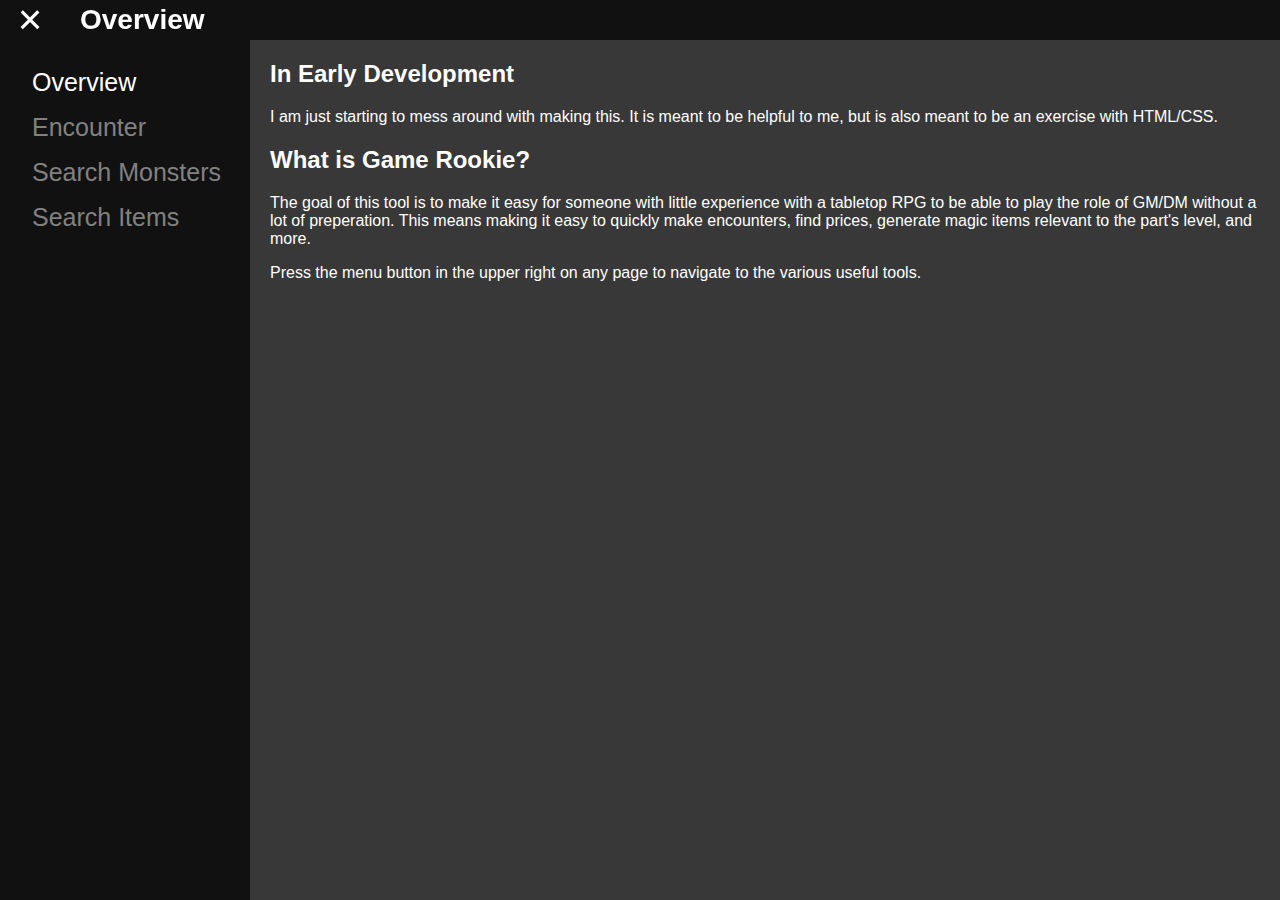
<file: index.html>
<!DOCTYPE html>
<html lang="en">

<head>
    <meta charset="UTF-8">
    <meta name="viewport" content="width=device-width, initial-scale=1.0">
    <title>Game Rookie - Overview</title>

    <link rel="stylesheet" href="css/main.css">

</head>

<body>
    <div class="topbar">
        <div class="sidebarClose" onclick="closeNav()">&times;</div>
        <div class="sidebarOpen" onclick="openNav()">&#9776;</div>
        <div class="topbarTitle">Overview</div>
    </div>
    <div id="mySidebar" class="sidebar">
        <a class="currentPage">Overview</a>
        <a href="encounter.html">Encounter</a>
        <a href="searchmonster.html">Search&nbsp;Monsters</a>
        <a href="searchitem.html">Search&nbsp;Items</a>
    </div>

    <div id="main">
        <h2>In Early Development</h2>
        I am just starting to mess around with making this. It is meant to be helpful to me, but is also meant to be an exercise with HTML/CSS.
        <h2>What is Game Rookie?</h2>
        <p>The goal of this tool is to make it easy for someone with little experience with a tabletop RPG to be able to play the role of GM/DM without a lot of preperation. This means making it easy to quickly make encounters, find prices, generate magic items relevant to the part's level, and more.</p>
        <p>Press the menu button in the upper right on any page to navigate to the various useful tools.</p>
    </div>
</body>

<script src="js/main.js"></script>

</html>
</file>
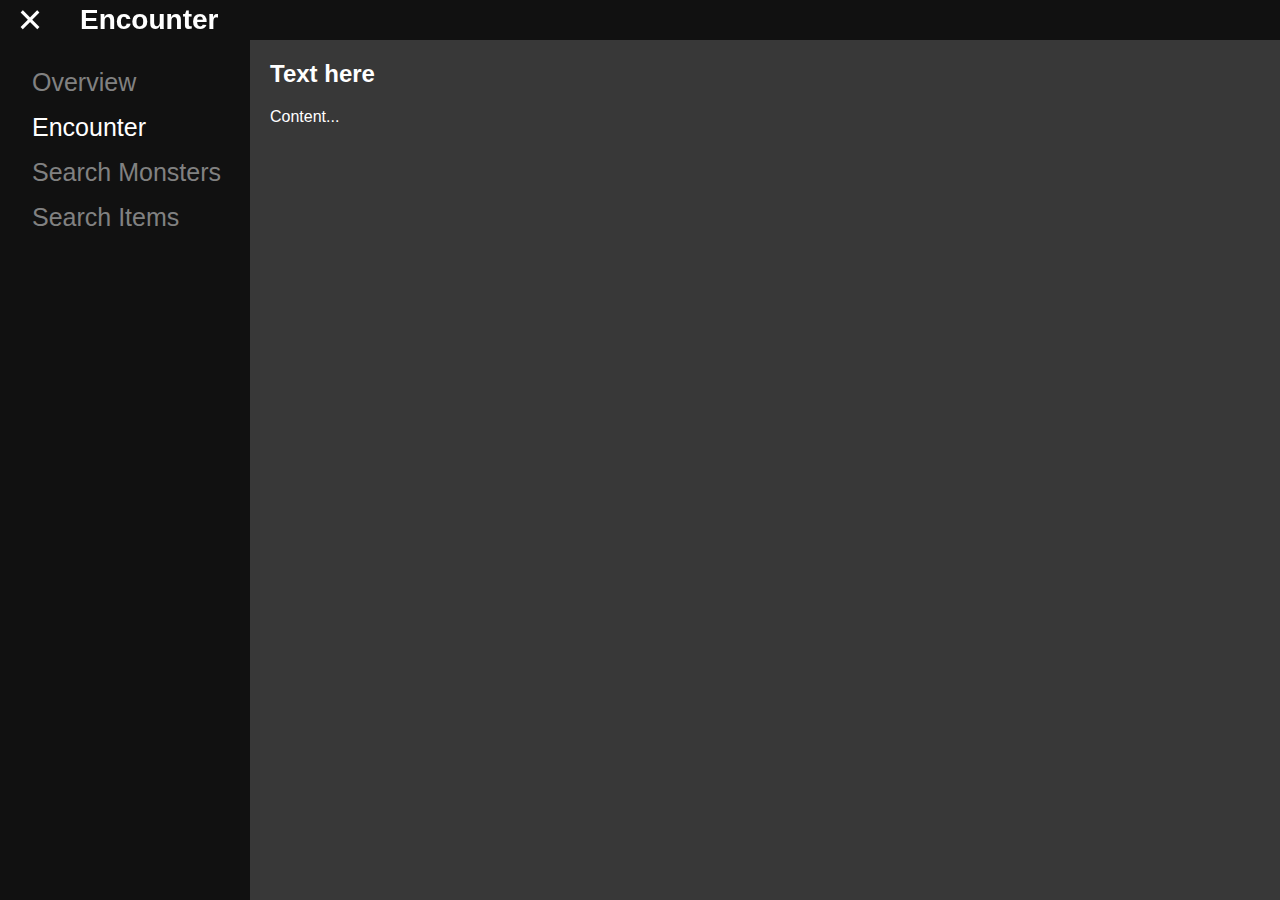
<file: encounter.html>
<!DOCTYPE html>
<html lang="en">

<head>
    <meta charset="UTF-8">
    <meta name="viewport" content="width=device-width, initial-scale=1.0">
    <title>Game Rookie - Encounter</title>

    <link rel="stylesheet" href="css/main.css">

</head>

<body>
    <div class="topbar">
        <div class="sidebarClose" onclick="closeNav()">&times;</div>
        <div class="sidebarOpen" onclick="openNav()">&#9776;</div>
        <div class="topbarTitle">Encounter</div>
    </div>
    <div id="mySidebar" class="sidebar">
        <a href="index.html">Overview</a>
        <a class="currentPage">Encounter</a>
        <a href="searchmonster.html">Search&nbsp;Monsters</a>
        <a href="searchitem.html">Search&nbsp;Items</a>
    </div>

    <div id="main">
        <h2>Text here</h2>
        <p>Content...</p>
    </div>
</body>

<script src="js/main.js"></script>

</html>
</file>
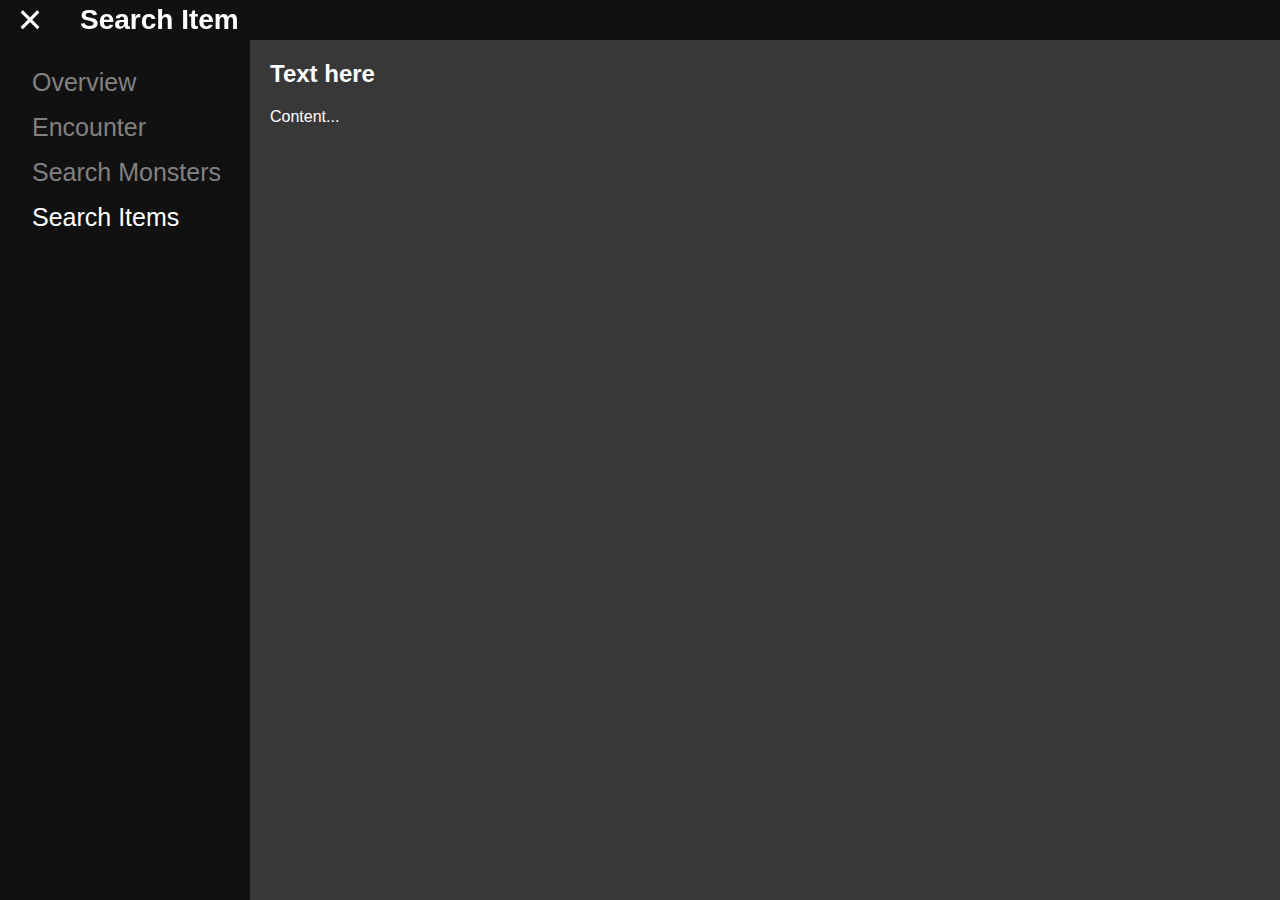
<file: searchitem.html>
<!DOCTYPE html>
<html lang="en">

<head>
    <meta charset="UTF-8">
    <meta name="viewport" content="width=device-width, initial-scale=1.0">
    <title>Game Rookie - Search Item</title>

    <link rel="stylesheet" href="css/main.css">

</head>

<body>
    <div class="topbar">
        <div class="sidebarClose" onclick="closeNav()">&times;</div>
        <div class="sidebarOpen" onclick="openNav()">&#9776;</div>
        <div class="topbarTitle">Search Item</div>
    </div>
    <div id="mySidebar" class="sidebar">
        <a href="index.html">Overview</a>
        <a href="encounter.html">Encounter</a>
        <a href="searchmonster.html">Search&nbsp;Monsters</a>
        <a class="currentPage">Search&nbsp;Items</a>
    </div>

    <div id="main">
        <h2>Text here</h2>
        <p>Content...</p>
    </div>
</body>

<script src="js/main.js"></script>

</html>
</file>
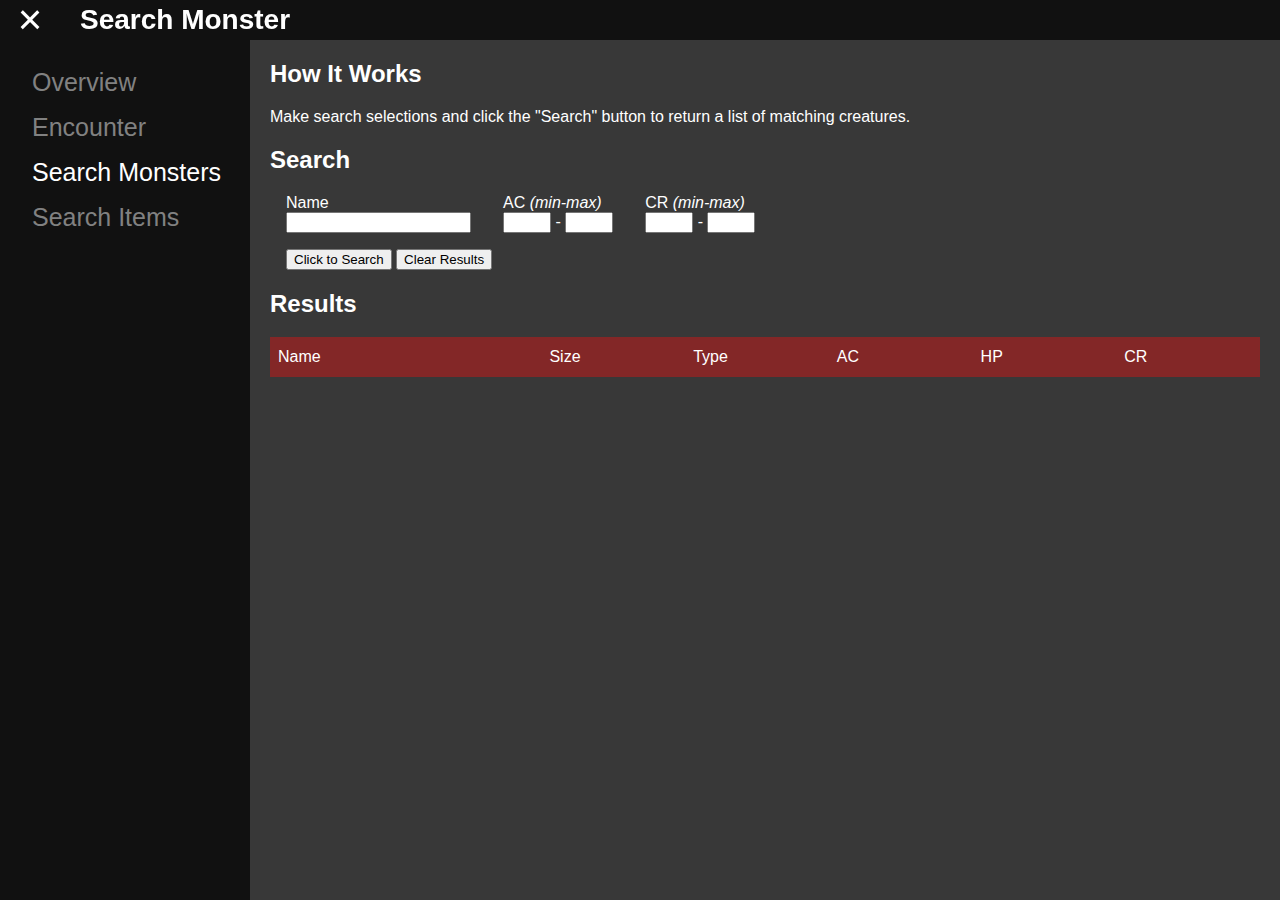
<file: searchmonster.html>
<!DOCTYPE html>
<html lang="en">

<head>
    <meta charset="UTF-8">
    <meta name="viewport" content="width=device-width, initial-scale=1.0">
    <title>Game Rookie - Search Monster</title>

    <link rel="stylesheet" href="css/main.css">

</head>

<body>
    <div class="topbar">
        <div class="sidebarClose" onclick="closeNav()">&times;</div>
        <div class="sidebarOpen" onclick="openNav()">&#9776;</div>
        <div class="topbarTitle">Search Monster</div>
    </div>
    <div id="mySidebar" class="sidebar">
        <a href="index.html">Overview</a>
        <a href="encounter.html">Encounter</a>
        <a class="currentPage">Search&nbsp;Monsters</a>
        <a href="searchitem.html">Search&nbsp;Items</a>
    </div>

    <div id="main">
        <h2>How It Works</h2>
        <p>Make search selections and click the "Search" button to return a list of matching creatures.</p>


        <h2>Search</h2>
        <div class="searchInputs">
            <div>
                <label>Name</label>
                <br>
                <input type="text" id="monsterName">
            </div>
            <div>
                <label>AC&nbsp;<i>(min-max)</i></label>
                <br>
                <input type="text" id="monsterACmin" style="width:3em;">&nbsp;-
                <input type="text" id="monsterACmax" style="width:3em;overflow:hidden;">
            </div>
            <div>
                <label>CR&nbsp;<i>(min-max)</i></label>
                <br>
                <input type="text" id="monsterCRmin" style="width:3em;">&nbsp;-
                <input type="text" id="monsterCRmax" style="width:3em;overflow:hidden;">
            </div>
        </div>
        <div style="padding:0em 1em;">
            <button onclick="search()">Click to Search</button>
            <button onclick="clearResults()">Clear Results</button>
        </div>

        <h2>Results</h2>
        <div class="searchHeaders">
            <div style="flex-grow:2;">Name</div>
            <div>Size</div>
            <div>Type</div>
            <div>AC</div>
            <div>HP</div>
            <div>CR</div>
        </div>
        <div class="searchResultContainer" id="searchResultContainer">
            <!--JS will add search results here-->
        </div>
    </div>
</body>

<script src="js/main.js"></script>

</html>
</file>
<file: css/main.css>
/* Remove white border*/
body { 
    margin: 0;
	font-family: Helvetica, sans-serif;
	background-color: #383838;
	color:#fff;
}

/* Top bar area*/
.topbar {
	height: 40px;/* 100% Full-height */
	display:flex;
	background-color: #111;
	align-items:center;
	position:fixed;
	width:100%;
}
/* Sidebar controls */
.sidebarOpen, .sidebarClose{
	font-size: 32px;
	height:32px;
	width: 60px;
	text-align: center;
	vertical-align: middle;
	line-height:32px;
}
.sidebarOpen {
	display: none;
}
.sidebarClose {
	font-size: 42px;
}
.topbarTitle {
	flex: 1;
	font-size: 28px;
	font-weight: bold;
	padding-left:20px;
}






/* The sidebar menu */
.sidebar {
	height: 100%;/* 100% Full-height */
	width: 250px;/* 0 width - change this with JavaScript */
	position: fixed;/* Stay in place */
	z-index: 1;/* Stay on top */
	top: 40px;
	left: 0;
	background-color: #111;/* Black*/
	overflow-x: hidden;/* Disable horizontal scroll */
	padding-top: 20px;/* Place content 60px from the top */
	transition: 0.5s;/* 0.5 second transition effect to slide in the sidebar */
}

/* The sidebar links */
.sidebar a {
	padding: 8px 8px 8px 32px;
	text-decoration: none;
	font-size: 25px;
	color: #818181;
	display: block;
	transition: 0.3s;
}
.sidebar .currentPage {
	color: #fff;
}
/* When you mouse over the navigation links, change their color */
.sidebar a:hover {
	color: #f1f1f1;
}


/*Size fixing*/
#main {
	max-width: 1200px;
	min-width: 700px;
	margin-left: 250px;
	padding-top:40px !important;
}






/* Style page content - use this if you want to push the page content to the right when you open the side navigation */
#main {
	transition: margin-left .5s;
	/* If you want a transition effect */
	padding: 20px;
}




/* Search results header bar*/
.searchHeaders {
	height: 40px;/* 100% Full-height */
	display:flex;
	background-color: rgb(173, 147, 147);
	justify-content: center;
	align-items: stretch;
}
.searchHeaders > div {
	padding: 0.5em;
	background-color: rgb(131, 39, 39);
	/* Fill search bar with all cells of equal size */
	flex-grow: 1;
	flex-shrink: 0;
	flex-basis: 0;
	/* Align the text in the cells*/
	display: flex;
	align-items: center;
}

/* Search results body*/
.searchResult {
	height: 40px;/* 100% Full-height */
	display:flex;
	background-color: rgb(41, 31, 31);
	justify-content: center;
	align-items: stretch;
	border-style:solid;
	border-width: 1px;
	border-color:rgb(131, 39, 39);
}
.searchResult > div {
	padding: 0.5em;
	/* Fill search bar with all cells of equal size */
	flex-grow: 1;
	flex-shrink: 0;
	flex-basis: 0;
	/* Align the text in the cells*/
	display: flex;
	align-items: center;
}
.collapsableContent {
	background-color:#222222;
	border-style:solid;
	border-width: 1px;
	border-color:rgb(131, 39, 39);
	height:auto;
	box-shadow: inset 0 0 20px #000000;
	padding: 0.25em;
}




/* Searched monster card */
.mc_header, .mc_body {
	display:flex;
}
.mc_header { flex-wrap:wrap; }
.mc_header div {
	padding: 0.5em;
	flex-grow: 1;
	text-align: center;
}
.mc_header div span {
	background-color: rgb(80, 43, 43);
	padding:0.25em 1em;
	border-radius: 25px;
}
.mc_body_left, .mc_body_right {
	flex-grow: 1;
	min-width: 200px;
	margin: 2px;
}
.mc_body_title {
	background-color: rgb(80, 43, 43);
	padding: 0.5em;
	text-transform: capitalize;
}
.mc_body_desc {
	padding: 0.5em;
	text-indent: -10px;
	margin-left: 10px
}
.mc_body_list {
	padding-bottom:0.2em;
}
.mc_body_list ul {
    list-style: none;
	margin-block:0.5em;
	padding-inline-start: 1.2em;
	text-transform: capitalize;
}
/* Add a red bullet instead of the default */
.mc_body_list ul li::before {
	content: "\2022";  
	color: rgb(131, 39, 39);
	font-weight: bold; 
	display: inline-block; 
	width: 1em; 
	margin-left: -1em; 
}



/* Close the side panel if screen width dips below limit */
@media screen and (max-width: 1000px) {
	.sidebar {
    	width: 0px;
  	}
	#main {
		margin-left: 0px;
	}
	.sidebarOpen {display:block;}
	.sidebarClose {display:none;}
}




/* Search input fields */
.searchInputs {
	display: flex;
	align-items: left;

}
.searchInputs div {
	padding: 0em 1em 1em 1em;

}
.searchInputs input {
	
}
</file>
